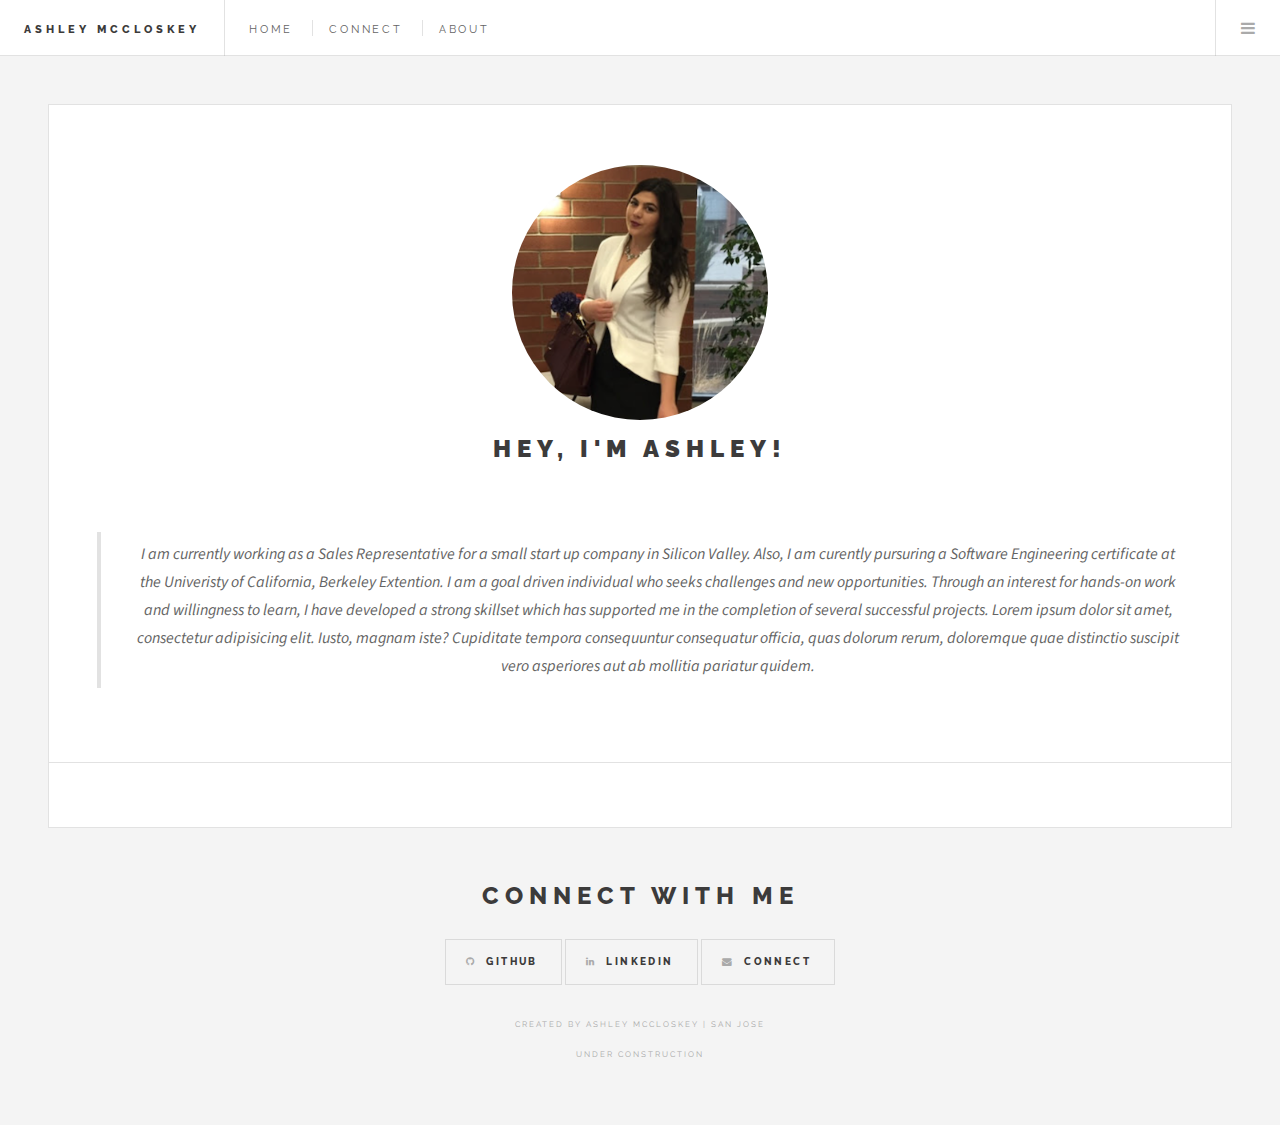
<file: about.html>
<!DOCTYPE HTML>
<!--
	Published by Ash
-->
<html>
	<head>
		<title>Ashley McCloskey |  | San Jose</title>
		<meta charset="utf-8" />
		<meta name="viewport" content="width=device-width, initial-scale=1, user-scalable=no" />
		<link rel="stylesheet" href="assets/css/main.css" />
	</head>
	<body class="is-preload">

		<!-- Wrapper -->
			<div id="wrapper">

				<!-- Header -->
					<header id="header">
						<h1><a href="index.html">Ashley McCloskey</a></h1>
						
						<nav class="links">
							<ul>
								<li><a href="index.html">Home</a></li>
								<li><a href="connect.html">Connect</a></li>
								<li><a href="about.html">About</a></li>
							</ul>
						</nav>
						<nav class="main">
								<ul>
									<li class="menu"><a class="fa-bars" href="#menu">Menu</a></li>
								</ul>
							</nav>
					</header>
					<!-- Menu -->
					<section id="menu">
						<!-- Links -->
						<section>
								<ul class="links">
									<li><h1><a href="index.html">Home</a></h1></li>
									<li><h1><a href="connect.html">Connect</a></h1></li>
									<li><h1><a href="about.html">About</a></h1></li>
								</ul>
					</section>
					</section>

				<!-- Main -->
					<div id="main">

						<!-- Post -->
						<center><article class="post">
								<header>
									<div class="title">
											<span class="image"><img src="images/ProPhoto.png" style="width:80%;height:80%;border-radius:100%;" alt="Portrait" /></span>
										<h2>Hey, I'm Ashley!</h2>
									</br>
										<p><blockquote>I am currently working as a Sales Representative for a small start up company in Silicon Valley. Also, I am curently pursuring a Software Engineering certificate at the Univeristy of California, Berkeley Extention. I am a goal driven individual who seeks challenges and new opportunities. Through an interest for hands-on work and willingness to learn, I have developed a strong skillset which has supported me in the completion of several successful projects. Lorem ipsum dolor sit amet, consectetur adipisicing elit. Iusto, magnam iste? Cupiditate tempora consequuntur consequatur officia, quas dolorum rerum, doloremque quae distinctio suscipit vero asperiores aut ab mollitia pariatur quidem. </blockquote></p>
									</div>
								</header>
							</article>
						</center>
					</div>

				<!-- Footer -->
				<section>
						<header>
							<center><h2>Connect with me</h2></center>
							</header>
							<center>
							<ul class="icons">
									<a href="https://github.com/ashleymcc" target="_blank" class="button icon fa-github"><span class="label"></span>Github</a>
									<a href="https://www.linkedin.com/in/ashley-mccloskey/" target="_blank" class="button icon fa-linkedin"><span class="label"></span>LinkedIn</a>
									<a href="mailto:mccloskey.ashley@gmail.com" class="button icon fa-envelope"><span class="label"></span>Connect</a>
								
							</ul>
						</center>
						</section>
				</section>
						<section id="footer">
							<center>
								<p class="copyright">Created by Ashley McCloskey | San Jose</p>
								<p class="copyright">Under Construction</p>
							</center>
						</section>

				</section>

		</div>

	<!-- Scripts -->
		<script src="assets/js/jquery.min.js"></script>
		<script src="assets/js/browser.min.js"></script>
		<script src="assets/js/breakpoints.min.js"></script>
		<script src="assets/js/util.js"></script>
		<script src="assets/js/main.js"></script>

</body>
</html>
</file>
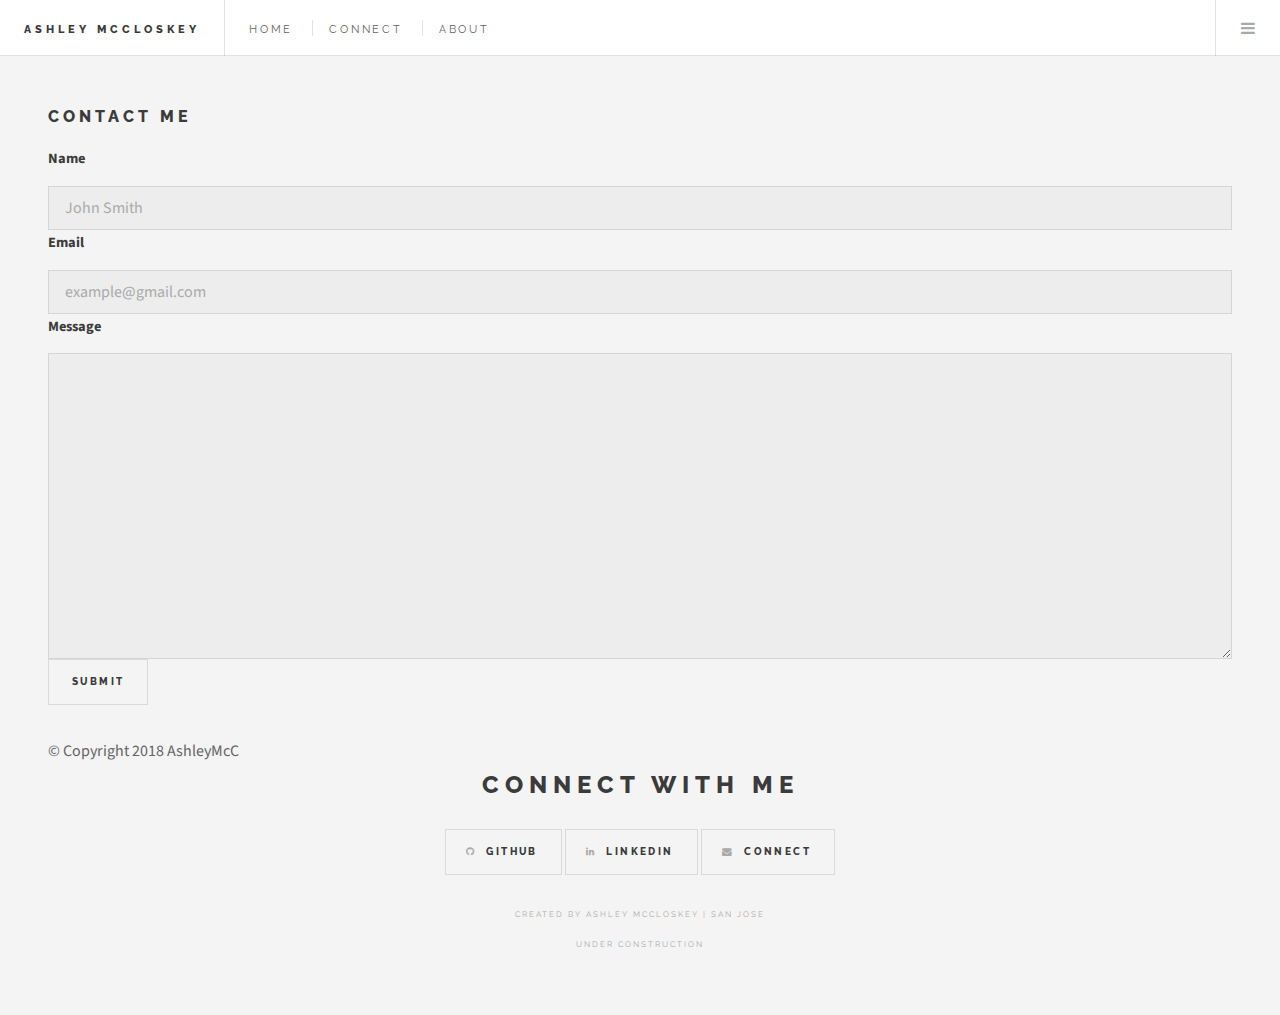
<file: connect.html>
<!DOCTYPE HTML>
<!--
	Published by Ash
-->
<html>
	<head>
		<title>Ashley McCloskey |  | San Jose</title>
		<meta charset="utf-8" />
		<meta name="viewport" content="width=device-width, initial-scale=1, user-scalable=no" />
		<link rel="stylesheet" href="assets/css/main.css" />
	</head>
	<body class="is-preload">

		<!-- Wrapper -->
			<div id="wrapper">

				<!-- Header -->
					<header id="header">
						<h1><a href="index.html">Ashley McCloskey</a></h1>
						
						<nav class="links">
							<ul>
								<li><a href="index.html">Home</a></li>
								<li><a href="connect.html">Connect</a></li>
								<li><a href="about.html">About</a></li>
							</ul>
						</nav>
						<nav class="main">
								<ul>
									<li class="menu"><a class="fa-bars" href="#menu">Menu</a></li>
								</ul>
							</nav>
					</header>
					<!-- Menu -->
					<section id="menu">
						<!-- Links -->
						<section>
								<ul class="links">
									<li><h1><a href="index.html">Home</a></h1></li>
									<li><h1><a href="connect.html">Connect</a></h1></li>
									<li><h1><a href="about.html">About</a></h1></li>
								</ul>
					</section>
					</section>


	<header>
		<div class="container">
			
	</header>
	
	<div class="content">
	
		<div class="main">
			<h1 class="page-title">Contact Me</h1>
			<form action="#" class="contact">
				<label for="name">Name</label>
				<input type="text" name="name" id="name" placeholder="John Smith">
				<label for="email">Email</label>
				<input type="text" name="email" id="email" placeholder="example@gmail.com">
				<label for="name">Message</label>
				<textarea rows="10" cols="40" name="message" id="message"></textarea>
				<input type="submit" value="Submit">
			</form>
			
        </div>
         
<!-- insert a sticky -->
	<footer>
		&copy; Copyright 2018 AshleyMcC
	</footer>

</body>
</html>
					</div>

				<!-- Footer -->
				<section>
						<header>
							<center><h2>Connect with me</h2></center>
							</header>
							<center>
							<ul class="icons">
								<a href="https://github.com/ashleymcc" target="_blank" class="button icon fa-github"><span class="label"></span>Github</a>
											<a href="https://www.linkedin.com/in/ashley-mccloskey/" target="_blank" class="button icon fa-linkedin"><span class="label"></span>LinkedIn</a>
											<a href="mailto:mccloskey.ashley@gmail.com" class="button icon fa-envelope"><span class="label"></span>Connect</a>
							</ul>
						</center>
						</section>
				</section>
						<section id="footer">
							<center>
								<p class="copyright">Created by Ashley McCloskey | San Jose</p>
								<p class="copyright">Under Construction</p>
							</center>
						</section>

				</section>

		</div>

	<!-- Scripts -->
		<script src="assets/js/jquery.min.js"></script>
		<script src="assets/js/browser.min.js"></script>
		<script src="assets/js/breakpoints.min.js"></script>
		<script src="assets/js/util.js"></script>
		<script src="assets/js/main.js"></script>

</body>
</html>
</file>
<file: assets/css/main.css>
@import url(font-awesome.min.css);
@import url("https://fonts.googleapis.com/css?family=Source+Sans+Pro:400,700|Raleway:400,800,900");

/*
	Future Imperfect by HTML5 UP
	html5up.net | @ajlkn
	Free for personal and commercial use under the CCA 3.0 license (html5up.net/license)
*/

html, body, div, span, applet, object,
iframe, h1, h2, h3, h4, h5, h6, p, blockquote,
pre, a, abbr, acronym, address, big, cite,
code, del, dfn, em, img, ins, kbd, q, s, samp,
small, strike, strong, sub, sup, tt, var, b,
u, i, center, dl, dt, dd, ol, ul, li, fieldset,
form, label, legend, table, caption, tbody,
tfoot, thead, tr, th, td, article, aside,
canvas, details, embed, figure, figcaption,
footer, header, hgroup, menu, nav, output, ruby,
section, summary, time, mark, audio, video {
	margin: 0;
	padding: 0;
	border: 0;
	font-size: 100%;
	font: inherit;
	vertical-align: baseline;}

article, aside, details, figcaption, figure,
footer, header, hgroup, menu, nav, section {
	display: block;}

body {
	line-height: 1;
}

ol, ul {
	list-style: none;
}

blockquote, q {
	quotes: none;
}

	blockquote:before, blockquote:after, q:before, q:after {
		content: '';
		content: none;
	}

table {
	border-collapse: collapse;
	border-spacing: 0;
}

body {
	-webkit-text-size-adjust: none;
}
.grid-container {
	display: grid;
	grid-template-columns: auto auto auto;
		background-color: rgb(144, 164, 180);
		padding: 5px;
	  }
	  .grid-item {
		background-color: rgba(255, 255, 255, 0.8);
		border: 1px solid rgba(0, 0, 0, 0.8);
		padding: 10px;
		font-size: 14px;
		text-align: center;
	  }

  

mark {
	background-color: transparent;
	color: inherit;
}

input::-moz-focus-inner {
	border: 0;
	padding: 0;
}

input, select, textarea {
	-moz-appearance: none;
	-webkit-appearance: none;
	-ms-appearance: none;
	appearance: none;
}

/* Basic */

	@-ms-viewport {
		width: device-width;
	}

	body {
		-ms-overflow-style: scrollbar;
	}

	@media screen and (max-width: 480px) {

		html, body {
			min-width: 320px;
		}

	}

	html {
		box-sizing: border-box;
	}

	*, *:before, *:after {
		box-sizing: inherit;
	}

	body {
		background: #f4f4f4;
	}

		body.is-preload *, body.is-preload *:before, body.is-preload *:after {
			-moz-animation: none !important;
			-webkit-animation: none !important;
			-ms-animation: none !important;
			animation: none !important;
			-moz-transition: none !important;
			-webkit-transition: none !important;
			-ms-transition: none !important;
			transition: none !important;
		}

/* Type */

	body, input, select, textarea {
		color: #646464;
		font-family: "Source Sans Pro", Helvetica, sans-serif;
		font-size: 14pt;
		font-weight: 400;
		line-height: 1.75;
	}

/* 		@media screen and (max-width: 1680px) {

			body, input, select, textarea {
				font-size: 12pt;
			}

		} */

		@media screen and (max-width: 1280px) {

			body, input, select, textarea {
				font-size: 12pt;
			}

		}

		@media screen and (max-width: 980px) {

			body, input, select, textarea {
				font-size: 12pt;
			}

		}

		@media screen and (max-width: 736px) {

			body, input, select, textarea {
				font-size: 12pt;
			}

		}

		@media screen and (max-width: 480px) {

			body, input, select, textarea {
				font-size: 12pt;
			}

		}

	a {
		-moz-transition: color 0.2s ease, border-bottom-color 0.2s ease;
		-webkit-transition: color 0.2s ease, border-bottom-color 0.2s ease;
		-ms-transition: color 0.2s ease, border-bottom-color 0.2s ease;
		transition: color 0.2s ease, border-bottom-color 0.2s ease;
		border-bottom: dotted 1px rgba(160, 160, 160, 0.65);
		color: inherit;
		text-decoration: none;
	}

		a:before {
			-moz-transition: color 0.2s ease;
			-webkit-transition: color 0.2s ease;
			-ms-transition: color 0.2s ease;
			transition: color 0.2s ease;
		}

		a:hover {
			border-bottom-color: transparent;
			color: #2ebaae !important;
		}

			a:hover:before {
				color: #2ebaae !important;
			}

	strong, b {
		color: #3c3b3b;
		font-weight: 700;
	}

	em, i {
		font-style: italic;
	}

	p {
		margin: 0 0 2em 0;
	}

	h1, h2, h3, h4, h5, h6 {
		color: #3c3b3b;
		font-family: "Raleway", Helvetica, sans-serif;
		font-weight: 800;
		letter-spacing: 0.25em;
		line-height: 1.65;
		margin: 0 0 1em 0;
		text-transform: uppercase;
	}

		h1 a, h2 a, h3 a, h4 a, h5 a, h6 a {
			color: inherit;
			border-bottom: 0;
		}

	h2 {
		font-size: 1.5em;
	}

	h3 {
		font-size: 0.9em;
	}

	h4 {
		font-size: 0.7em;
	}

	h5 {
		font-size: 0.7em;
	}

	h6 {
		font-size: 0.7em;
	}

	sub {
		font-size: 0.8em;
		position: relative;
		top: 0.5em;
	}

	sup {
		font-size: 0.8em;
		position: relative;
		top: -0.5em;
	}

	blockquote {
		border-left: solid 4px rgba(160, 160, 160, 0.3);
		font-style: italic;
		margin: 0 0 2em 0;
		padding: 0.5em 0 0.5em 2em;
	}

	code {
		background: rgba(160, 160, 160, 0.075);
		border: solid 1px rgba(160, 160, 160, 0.3);
		font-family: "Courier New", monospace;
		font-size: 0.9em;
		margin: 0 0.25em;
		padding: 0.25em 0.65em;
	}

	pre {
		-webkit-overflow-scrolling: touch;
		font-family: "Courier New", monospace;
		font-size: 0.9em;
		margin: 0 0 2em 0;
	}

		pre code {
			display: block;
			line-height: 1.75em;
			padding: 1em 1.5em;
			overflow-x: auto;
		}

	hr {
		border: 0;
		border-bottom: solid 1px rgba(160, 160, 160, 0.3);
		margin: 2em 0;
	}

		hr.major {
			margin: 3em 0;
		}

	.align-left {
		text-align: left;
	}

	.align-center {
		text-align: center;
	}

	.align-right {
		text-align: right;
	}

/* Row */

	.row {
		display: flex;
		flex-wrap: wrap;
		box-sizing: border-box;
		align-items: stretch;
	}

		.row > * {
			box-sizing: border-box;
		}

		.row.gtr-uniform > * > :last-child {
			margin-bottom: 0;
		}

		.row.aln-left {
			justify-content: flex-start;
		}

		.row.aln-center {
			justify-content: center;
		}

		.row.aln-right {
			justify-content: flex-end;
		}

		.row.aln-top {
			align-items: flex-start;
		}

		.row.aln-middle {
			align-items: center;
		}

		.row.aln-bottom {
			align-items: flex-end;
		}

		.row > .imp {
			order: -1;
		}

		.row > .col-1 {
			width: 8.3333333333%;
		}

		.row > .off-1 {
			margin-left: 8.3333333333%;
		}

		.row > .col-2 {
			width: 16.6666666667%;
		}

		.row > .off-2 {
			margin-left: 16.6666666667%;
		}

		.row > .col-3 {
			width: 25%;
		}

		.row > .off-3 {
			margin-left: 25%;
		}

		.row > .col-4 {
			width: 33.3333333333%;
		}

		.row > .off-4 {
			margin-left: 33.3333333333%;
		}

		.row > .col-5 {
			width: 41.6666666667%;
		}

		.row > .off-5 {
			margin-left: 41.6666666667%;
		}

		.row > .col-6 {
			width: 50%;
		}

		.row > .off-6 {
			margin-left: 50%;
		}

		.row > .col-7 {
			width: 58.3333333333%;
		}

		.row > .off-7 {
			margin-left: 58.3333333333%;
		}

		.row > .col-8 {
			width: 66.6666666667%;
		}

		.row > .off-8 {
			margin-left: 66.6666666667%;
		}

		.row > .col-9 {
			width: 75%;
		}

		.row > .off-9 {
			margin-left: 75%;
		}

		.row > .col-10 {
			width: 83.3333333333%;
		}

		.row > .off-10 {
			margin-left: 83.3333333333%;
		}

		.row > .col-11 {
			width: 91.6666666667%;
		}

		.row > .off-11 {
			margin-left: 91.6666666667%;
		}

		.row > .col-12 {
			width: 100%;
		}

		.row > .off-12 {
			margin-left: 100%;
		}

		.row.gtr-0 {
			margin-top: 0;
			margin-left: 0em;
		}

			.row.gtr-0 > * {
				padding: 0 0 0 0em;
			}

			.row.gtr-0.gtr-uniform {
				margin-top: 0em;
			}

				.row.gtr-0.gtr-uniform > * {
					padding-top: 0em;
				}

		.row.gtr-25 {
			margin-top: 0;
			margin-left: -0.25em;
		}

			.row.gtr-25 > * {
				padding: 0 0 0 0.25em;
			}

			.row.gtr-25.gtr-uniform {
				margin-top: -0.25em;
			}

				.row.gtr-25.gtr-uniform > * {
					padding-top: 0.25em;
				}

		.row.gtr-50 {
			margin-top: 0;
			margin-left: -0.5em;
		}

			.row.gtr-50 > * {
				padding: 0 0 0 0.5em;
			}

			.row.gtr-50.gtr-uniform {
				margin-top: -0.5em;
			}

				.row.gtr-50.gtr-uniform > * {
					padding-top: 0.5em;
				}

		.row {
			margin-top: 0;
			margin-left: -1em;
		}

			.row > * {
				padding: 0 0 0 1em;
			}

			.row.gtr-uniform {
				margin-top: -1em;
			}

				.row.gtr-uniform > * {
					padding-top: 1em;
				}

		.row.gtr-150 {
			margin-top: 0;
			margin-left: -1.5em;
		}

			.row.gtr-150 > * {
				padding: 0 0 0 1.5em;
			}

			.row.gtr-150.gtr-uniform {
				margin-top: -1.5em;
			}

				.row.gtr-150.gtr-uniform > * {
					padding-top: 1.5em;
				}

		.row.gtr-200 {
			margin-top: 0;
			margin-left: -2em;
		}

			.row.gtr-200 > * {
				padding: 0 0 0 2em;
			}

			.row.gtr-200.gtr-uniform {
				margin-top: -2em;
			}

				.row.gtr-200.gtr-uniform > * {
					padding-top: 2em;
				}

		@media screen and (max-width: 1680px) {

			.row {
				display: flex;
				flex-wrap: wrap;
				box-sizing: border-box;
				align-items: stretch;
			}

				.row > * {
					box-sizing: border-box;
				}

				.row.gtr-uniform > * > :last-child {
					margin-bottom: 0;
				}

				.row.aln-left {
					justify-content: flex-start;
				}

				.row.aln-center {
					justify-content: center;
				}

				.row.aln-right {
					justify-content: flex-end;
				}

				.row.aln-top {
					align-items: flex-start;
				}

				.row.aln-middle {
					align-items: center;
				}

				.row.aln-bottom {
					align-items: flex-end;
				}

				.row > .imp-xlarge {
					order: -1;
				}

				.row > .col-1-xlarge {
					width: 8.3333333333%;
				}

				.row > .off-1-xlarge {
					margin-left: 8.3333333333%;
				}

				.row > .col-2-xlarge {
					width: 16.6666666667%;
				}

				.row > .off-2-xlarge {
					margin-left: 16.6666666667%;
				}

				.row > .col-3-xlarge {
					width: 25%;
				}

				.row > .off-3-xlarge {
					margin-left: 25%;
				}

				.row > .col-4-xlarge {
					width: 33.3333333333%;
				}

				.row > .off-4-xlarge {
					margin-left: 33.3333333333%;
				}

				.row > .col-5-xlarge {
					width: 41.6666666667%;
				}

				.row > .off-5-xlarge {
					margin-left: 41.6666666667%;
				}

				.row > .col-6-xlarge {
					width: 50%;
				}

				.row > .off-6-xlarge {
					margin-left: 50%;
				}

				.row > .col-7-xlarge {
					width: 58.3333333333%;
				}

				.row > .off-7-xlarge {
					margin-left: 58.3333333333%;
				}

				.row > .col-8-xlarge {
					width: 66.6666666667%;
				}

				.row > .off-8-xlarge {
					margin-left: 66.6666666667%;
				}

				.row > .col-9-xlarge {
					width: 75%;
				}

				.row > .off-9-xlarge {
					margin-left: 75%;
				}

				.row > .col-10-xlarge {
					width: 83.3333333333%;
				}

				.row > .off-10-xlarge {
					margin-left: 83.3333333333%;
				}

				.row > .col-11-xlarge {
					width: 91.6666666667%;
				}

				.row > .off-11-xlarge {
					margin-left: 91.6666666667%;
				}

				.row > .col-12-xlarge {
					width: 100%;
				}

				.row > .off-12-xlarge {
					margin-left: 100%;
				}

				.row.gtr-0 {
					margin-top: 0;
					margin-left: 0em;
				}

					.row.gtr-0 > * {
						padding: 0 0 0 0em;
					}

					.row.gtr-0.gtr-uniform {
						margin-top: 0em;
					}

						.row.gtr-0.gtr-uniform > * {
							padding-top: 0em;
						}

				.row.gtr-25 {
					margin-top: 0;
					margin-left: -0.25em;
				}

					.row.gtr-25 > * {
						padding: 0 0 0 0.25em;
					}

					.row.gtr-25.gtr-uniform {
						margin-top: -0.25em;
					}

						.row.gtr-25.gtr-uniform > * {
							padding-top: 0.25em;
						}

				.row.gtr-50 {
					margin-top: 0;
					margin-left: -0.5em;
				}

					.row.gtr-50 > * {
						padding: 0 0 0 0.5em;
					}

					.row.gtr-50.gtr-uniform {
						margin-top: -0.5em;
					}

						.row.gtr-50.gtr-uniform > * {
							padding-top: 0.5em;
						}

				.row {
					margin-top: 0;
					margin-left: -1em;
				}

					.row > * {
						padding: 0 0 0 1em;
					}

					.row.gtr-uniform {
						margin-top: -1em;
					}

						.row.gtr-uniform > * {
							padding-top: 1em;
						}

				.row.gtr-150 {
					margin-top: 0;
					margin-left: -1.5em;
				}

					.row.gtr-150 > * {
						padding: 0 0 0 1.5em;
					}

					.row.gtr-150.gtr-uniform {
						margin-top: -1.5em;
					}

						.row.gtr-150.gtr-uniform > * {
							padding-top: 1.5em;
						}

				.row.gtr-200 {
					margin-top: 0;
					margin-left: -2em;
				}

					.row.gtr-200 > * {
						padding: 0 0 0 2em;
					}

					.row.gtr-200.gtr-uniform {
						margin-top: -2em;
					}

						.row.gtr-200.gtr-uniform > * {
							padding-top: 2em;
						}

		}

		@media screen and (max-width: 1280px) {

			.row {
				display: flex;
				flex-wrap: wrap;
				box-sizing: border-box;
				align-items: stretch;
			}

				.row > * {
					box-sizing: border-box;
				}

				.row.gtr-uniform > * > :last-child {
					margin-bottom: 0;
				}

				.row.aln-left {
					justify-content: flex-start;
				}

				.row.aln-center {
					justify-content: center;
				}

				.row.aln-right {
					justify-content: flex-end;
				}

				.row.aln-top {
					align-items: flex-start;
				}

				.row.aln-middle {
					align-items: center;
				}

				.row.aln-bottom {
					align-items: flex-end;
				}

				.row > .imp-large {
					order: -1;
				}

				.row > .col-1-large {
					width: 8.3333333333%;
				}

				.row > .off-1-large {
					margin-left: 8.3333333333%;
				}

				.row > .col-2-large {
					width: 16.6666666667%;
				}

				.row > .off-2-large {
					margin-left: 16.6666666667%;
				}

				.row > .col-3-large {
					width: 25%;
				}

				.row > .off-3-large {
					margin-left: 25%;
				}

				.row > .col-4-large {
					width: 33.3333333333%;
				}

				.row > .off-4-large {
					margin-left: 33.3333333333%;
				}

				.row > .col-5-large {
					width: 41.6666666667%;
				}

				.row > .off-5-large {
					margin-left: 41.6666666667%;
				}

				.row > .col-6-large {
					width: 50%;
				}

				.row > .off-6-large {
					margin-left: 50%;
				}

				.row > .col-7-large {
					width: 58.3333333333%;
				}

				.row > .off-7-large {
					margin-left: 58.3333333333%;
				}

				.row > .col-8-large {
					width: 66.6666666667%;
				}

				.row > .off-8-large {
					margin-left: 66.6666666667%;
				}

				.row > .col-9-large {
					width: 75%;
				}

				.row > .off-9-large {
					margin-left: 75%;
				}

				.row > .col-10-large {
					width: 83.3333333333%;
				}

				.row > .off-10-large {
					margin-left: 83.3333333333%;
				}

				.row > .col-11-large {
					width: 91.6666666667%;
				}

				.row > .off-11-large {
					margin-left: 91.6666666667%;
				}

				.row > .col-12-large {
					width: 100%;
				}

				.row > .off-12-large {
					margin-left: 100%;
				}

				.row.gtr-0 {
					margin-top: 0;
					margin-left: 0em;
				}

					.row.gtr-0 > * {
						padding: 0 0 0 0em;
					}

					.row.gtr-0.gtr-uniform {
						margin-top: 0em;
					}

						.row.gtr-0.gtr-uniform > * {
							padding-top: 0em;
						}

				.row.gtr-25 {
					margin-top: 0;
					margin-left: -0.25em;
				}

					.row.gtr-25 > * {
						padding: 0 0 0 0.25em;
					}

					.row.gtr-25.gtr-uniform {
						margin-top: -0.25em;
					}

						.row.gtr-25.gtr-uniform > * {
							padding-top: 0.25em;
						}

				.row.gtr-50 {
					margin-top: 0;
					margin-left: -0.5em;
				}

					.row.gtr-50 > * {
						padding: 0 0 0 0.5em;
					}

					.row.gtr-50.gtr-uniform {
						margin-top: -0.5em;
					}

						.row.gtr-50.gtr-uniform > * {
							padding-top: 0.5em;
						}

				.row {
					margin-top: 0;
					margin-left: -1em;
				}

					.row > * {
						padding: 0 0 0 1em;
					}

					.row.gtr-uniform {
						margin-top: -1em;
					}

						.row.gtr-uniform > * {
							padding-top: 1em;
						}

				.row.gtr-150 {
					margin-top: 0;
					margin-left: -1.5em;
				}

					.row.gtr-150 > * {
						padding: 0 0 0 1.5em;
					}

					.row.gtr-150.gtr-uniform {
						margin-top: -1.5em;
					}

						.row.gtr-150.gtr-uniform > * {
							padding-top: 1.5em;
						}

				.row.gtr-200 {
					margin-top: 0;
					margin-left: -2em;
				}

					.row.gtr-200 > * {
						padding: 0 0 0 2em;
					}

					.row.gtr-200.gtr-uniform {
						margin-top: -2em;
					}

						.row.gtr-200.gtr-uniform > * {
							padding-top: 2em;
						}

		}

		@media screen and (max-width: 980px) {

			.row {
				display: flex;
				flex-wrap: wrap;
				box-sizing: border-box;
				align-items: stretch;
			}

				.row > * {
					box-sizing: border-box;
				}

				.row.gtr-uniform > * > :last-child {
					margin-bottom: 0;
				}

				.row.aln-left {
					justify-content: flex-start;
				}

				.row.aln-center {
					justify-content: center;
				}

				.row.aln-right {
					justify-content: flex-end;
				}

				.row.aln-top {
					align-items: flex-start;
				}

				.row.aln-middle {
					align-items: center;
				}

				.row.aln-bottom {
					align-items: flex-end;
				}

				.row > .imp-medium {
					order: -1;
				}

				.row > .col-1-medium {
					width: 8.3333333333%;
				}

				.row > .off-1-medium {
					margin-left: 8.3333333333%;
				}

				.row > .col-2-medium {
					width: 16.6666666667%;
				}

				.row > .off-2-medium {
					margin-left: 16.6666666667%;
				}

				.row > .col-3-medium {
					width: 25%;
				}

				.row > .off-3-medium {
					margin-left: 25%;
				}

				.row > .col-4-medium {
					width: 33.3333333333%;
				}

				.row > .off-4-medium {
					margin-left: 33.3333333333%;
				}

				.row > .col-5-medium {
					width: 41.6666666667%;
				}

				.row > .off-5-medium {
					margin-left: 41.6666666667%;
				}

				.row > .col-6-medium {
					width: 50%;
				}

				.row > .off-6-medium {
					margin-left: 50%;
				}

				.row > .col-7-medium {
					width: 58.3333333333%;
				}

				.row > .off-7-medium {
					margin-left: 58.3333333333%;
				}

				.row > .col-8-medium {
					width: 66.6666666667%;
				}

				.row > .off-8-medium {
					margin-left: 66.6666666667%;
				}

				.row > .col-9-medium {
					width: 75%;
				}

				.row > .off-9-medium {
					margin-left: 75%;
				}

				.row > .col-10-medium {
					width: 83.3333333333%;
				}

				.row > .off-10-medium {
					margin-left: 83.3333333333%;
				}

				.row > .col-11-medium {
					width: 91.6666666667%;
				}

				.row > .off-11-medium {
					margin-left: 91.6666666667%;
				}

				.row > .col-12-medium {
					width: 100%;
				}

				.row > .off-12-medium {
					margin-left: 100%;
				}

				.row.gtr-0 {
					margin-top: 0;
					margin-left: 0em;
				}

					.row.gtr-0 > * {
						padding: 0 0 0 0em;
					}

					.row.gtr-0.gtr-uniform {
						margin-top: 0em;
					}

						.row.gtr-0.gtr-uniform > * {
							padding-top: 0em;
						}

				.row.gtr-25 {
					margin-top: 0;
					margin-left: -0.25em;
				}

					.row.gtr-25 > * {
						padding: 0 0 0 0.25em;
					}

					.row.gtr-25.gtr-uniform {
						margin-top: -0.25em;
					}

						.row.gtr-25.gtr-uniform > * {
							padding-top: 0.25em;
						}

				.row.gtr-50 {
					margin-top: 0;
					margin-left: -0.5em;
				}

					.row.gtr-50 > * {
						padding: 0 0 0 0.5em;
					}

					.row.gtr-50.gtr-uniform {
						margin-top: -0.5em;
					}

						.row.gtr-50.gtr-uniform > * {
							padding-top: 0.5em;
						}

				.row {
					margin-top: 0;
					margin-left: -1em;
				}

					.row > * {
						padding: 0 0 0 1em;
					}

					.row.gtr-uniform {
						margin-top: -1em;
					}

						.row.gtr-uniform > * {
							padding-top: 1em;
						}

				.row.gtr-150 {
					margin-top: 0;
					margin-left: -1.5em;
				}

					.row.gtr-150 > * {
						padding: 0 0 0 1.5em;
					}

					.row.gtr-150.gtr-uniform {
						margin-top: -1.5em;
					}

						.row.gtr-150.gtr-uniform > * {
							padding-top: 1.5em;
						}

				.row.gtr-200 {
					margin-top: 0;
					margin-left: -2em;
				}

					.row.gtr-200 > * {
						padding: 0 0 0 2em;
					}

					.row.gtr-200.gtr-uniform {
						margin-top: -2em;
					}

						.row.gtr-200.gtr-uniform > * {
							padding-top: 2em;
						}

		}

		@media screen and (max-width: 736px) {

			.row {
				display: flex;
				flex-wrap: wrap;
				box-sizing: border-box;
				align-items: stretch;
			}

				.row > * {
					box-sizing: border-box;
				}

				.row.gtr-uniform > * > :last-child {
					margin-bottom: 0;
				}

				.row.aln-left {
					justify-content: flex-start;
				}

				.row.aln-center {
					justify-content: center;
				}

				.row.aln-right {
					justify-content: flex-end;
				}

				.row.aln-top {
					align-items: flex-start;
				}

				.row.aln-middle {
					align-items: center;
				}

				.row.aln-bottom {
					align-items: flex-end;
				}

				.row > .imp-small {
					order: -1;
				}

				.row > .col-1-small {
					width: 8.3333333333%;
				}

				.row > .off-1-small {
					margin-left: 8.3333333333%;
				}

				.row > .col-2-small {
					width: 16.6666666667%;
				}

				.row > .off-2-small {
					margin-left: 16.6666666667%;
				}

				.row > .col-3-small {
					width: 25%;
				}

				.row > .off-3-small {
					margin-left: 25%;
				}

				.row > .col-4-small {
					width: 33.3333333333%;
				}

				.row > .off-4-small {
					margin-left: 33.3333333333%;
				}

				.row > .col-5-small {
					width: 41.6666666667%;
				}

				.row > .off-5-small {
					margin-left: 41.6666666667%;
				}

				.row > .col-6-small {
					width: 50%;
				}

				.row > .off-6-small {
					margin-left: 50%;
				}

				.row > .col-7-small {
					width: 58.3333333333%;
				}

				.row > .off-7-small {
					margin-left: 58.3333333333%;
				}

				.row > .col-8-small {
					width: 66.6666666667%;
				}

				.row > .off-8-small {
					margin-left: 66.6666666667%;
				}

				.row > .col-9-small {
					width: 75%;
				}

				.row > .off-9-small {
					margin-left: 75%;
				}

				.row > .col-10-small {
					width: 83.3333333333%;
				}

				.row > .off-10-small {
					margin-left: 83.3333333333%;
				}

				.row > .col-11-small {
					width: 91.6666666667%;
				}

				.row > .off-11-small {
					margin-left: 91.6666666667%;
				}

				.row > .col-12-small {
					width: 100%;
				}

				.row > .off-12-small {
					margin-left: 100%;
				}

				.row.gtr-0 {
					margin-top: 0;
					margin-left: 0em;
				}

					.row.gtr-0 > * {
						padding: 0 0 0 0em;
					}

					.row.gtr-0.gtr-uniform {
						margin-top: 0em;
					}

						.row.gtr-0.gtr-uniform > * {
							padding-top: 0em;
						}

				.row.gtr-25 {
					margin-top: 0;
					margin-left: -0.25em;
				}

					.row.gtr-25 > * {
						padding: 0 0 0 0.25em;
					}

					.row.gtr-25.gtr-uniform {
						margin-top: -0.25em;
					}

						.row.gtr-25.gtr-uniform > * {
							padding-top: 0.25em;
						}

				.row.gtr-50 {
					margin-top: 0;
					margin-left: -0.5em;
				}

					.row.gtr-50 > * {
						padding: 0 0 0 0.5em;
					}

					.row.gtr-50.gtr-uniform {
						margin-top: -0.5em;
					}

						.row.gtr-50.gtr-uniform > * {
							padding-top: 0.5em;
						}

				.row {
					margin-top: 0;
					margin-left: -1em;
				}

					.row > * {
						padding: 0 0 0 1em;
					}

					.row.gtr-uniform {
						margin-top: -1em;
					}

						.row.gtr-uniform > * {
							padding-top: 1em;
						}

				.row.gtr-150 {
					margin-top: 0;
					margin-left: -1.5em;
				}

					.row.gtr-150 > * {
						padding: 0 0 0 1.5em;
					}

					.row.gtr-150.gtr-uniform {
						margin-top: -1.5em;
					}

						.row.gtr-150.gtr-uniform > * {
							padding-top: 1.5em;
						}

				.row.gtr-200 {
					margin-top: 0;
					margin-left: -2em;
				}

					.row.gtr-200 > * {
						padding: 0 0 0 2em;
					}

					.row.gtr-200.gtr-uniform {
						margin-top: -2em;
					}

						.row.gtr-200.gtr-uniform > * {
							padding-top: 2em;
						}

		}

		@media screen and (max-width: 480px) {

			.row {
				display: flex;
				flex-wrap: wrap;
				box-sizing: border-box;
				align-items: stretch;
			}

				.row > * {
					box-sizing: border-box;
				}

				.row.gtr-uniform > * > :last-child {
					margin-bottom: 0;
				}

				.row.aln-left {
					justify-content: flex-start;
				}

				.row.aln-center {
					justify-content: center;
				}

				.row.aln-right {
					justify-content: flex-end;
				}

				.row.aln-top {
					align-items: flex-start;
				}

				.row.aln-middle {
					align-items: center;
				}

				.row.aln-bottom {
					align-items: flex-end;
				}

				.row > .imp-xsmall {
					order: -1;
				}

				.row > .col-1-xsmall {
					width: 8.3333333333%;
				}

				.row > .off-1-xsmall {
					margin-left: 8.3333333333%;
				}

				.row > .col-2-xsmall {
					width: 16.6666666667%;
				}

				.row > .off-2-xsmall {
					margin-left: 16.6666666667%;
				}

				.row > .col-3-xsmall {
					width: 25%;
				}

				.row > .off-3-xsmall {
					margin-left: 25%;
				}

				.row > .col-4-xsmall {
					width: 33.3333333333%;
				}

				.row > .off-4-xsmall {
					margin-left: 33.3333333333%;
				}

				.row > .col-5-xsmall {
					width: 41.6666666667%;
				}

				.row > .off-5-xsmall {
					margin-left: 41.6666666667%;
				}

				.row > .col-6-xsmall {
					width: 50%;
				}

				.row > .off-6-xsmall {
					margin-left: 50%;
				}

				.row > .col-7-xsmall {
					width: 58.3333333333%;
				}

				.row > .off-7-xsmall {
					margin-left: 58.3333333333%;
				}

				.row > .col-8-xsmall {
					width: 66.6666666667%;
				}

				.row > .off-8-xsmall {
					margin-left: 66.6666666667%;
				}

				.row > .col-9-xsmall {
					width: 75%;
				}

				.row > .off-9-xsmall {
					margin-left: 75%;
				}

				.row > .col-10-xsmall {
					width: 83.3333333333%;
				}

				.row > .off-10-xsmall {
					margin-left: 83.3333333333%;
				}

				.row > .col-11-xsmall {
					width: 91.6666666667%;
				}

				.row > .off-11-xsmall {
					margin-left: 91.6666666667%;
				}

				.row > .col-12-xsmall {
					width: 100%;
				}

				.row > .off-12-xsmall {
					margin-left: 100%;
				}

				.row.gtr-0 {
					margin-top: 0;
					margin-left: 0em;
				}

					.row.gtr-0 > * {
						padding: 0 0 0 0em;
					}

					.row.gtr-0.gtr-uniform {
						margin-top: 0em;
					}

						.row.gtr-0.gtr-uniform > * {
							padding-top: 0em;
						}

				.row.gtr-25 {
					margin-top: 0;
					margin-left: -0.25em;
				}

					.row.gtr-25 > * {
						padding: 0 0 0 0.25em;
					}

					.row.gtr-25.gtr-uniform {
						margin-top: -0.25em;
					}

						.row.gtr-25.gtr-uniform > * {
							padding-top: 0.25em;
						}

				.row.gtr-50 {
					margin-top: 0;
					margin-left: -0.5em;
				}

					.row.gtr-50 > * {
						padding: 0 0 0 0.5em;
					}

					.row.gtr-50.gtr-uniform {
						margin-top: -0.5em;
					}

						.row.gtr-50.gtr-uniform > * {
							padding-top: 0.5em;
						}

				.row {
					margin-top: 0;
					margin-left: -1em;
				}

					.row > * {
						padding: 0 0 0 1em;
					}

					.row.gtr-uniform {
						margin-top: -1em;
					}

						.row.gtr-uniform > * {
							padding-top: 1em;
						}

				.row.gtr-150 {
					margin-top: 0;
					margin-left: -1.5em;
				}

					.row.gtr-150 > * {
						padding: 0 0 0 1.5em;
					}

					.row.gtr-150.gtr-uniform {
						margin-top: -1.5em;
					}

						.row.gtr-150.gtr-uniform > * {
							padding-top: 1.5em;
						}

				.row.gtr-200 {
					margin-top: 0;
					margin-left: -2em;
				}

					.row.gtr-200 > * {
						padding: 0 0 0 2em;
					}

					.row.gtr-200.gtr-uniform {
						margin-top: -2em;
					}

						.row.gtr-200.gtr-uniform > * {
							padding-top: 2em;
						}

		}

/* Author */

	.author {
		display: -moz-flex;
		display: -webkit-flex;
		display: -ms-flex;
		display: flex;
		-moz-flex-direction: row;
		-webkit-flex-direction: row;
		-ms-flex-direction: row;
		flex-direction: row;
		-moz-align-items: center;
		-webkit-align-items: center;
		-ms-align-items: center;
		align-items: center;
		-moz-justify-content: -moz-flex-end;
		-webkit-justify-content: -webkit-flex-end;
		-ms-justify-content: -ms-flex-end;
		justify-content: flex-end;
		border-bottom: 0;
		font-family: "Raleway", Helvetica, sans-serif;
		font-size: 0.6em;
		font-weight: 400;
		letter-spacing: 0.25em;
		text-transform: uppercase;
		white-space: nowrap;
	}

		.author .name {
			-moz-transition: border-bottom-color 0.2s ease;
			-webkit-transition: border-bottom-color 0.2s ease;
			-ms-transition: border-bottom-color 0.2s ease;
			transition: border-bottom-color 0.2s ease;
			border-bottom: dotted 1px rgba(160, 160, 160, 0.65);
			display: block;
			margin: 0 1.5em 0 0;
		}

		.author img {
			border-radius: 100%;
			display: block;
			width: 4em;
		}

		.author:hover .name {
			border-bottom-color: transparent;
		}

/* Blurb */

	.blurb h2 {
		font-size: 0.8em;
		margin: 0 0 1.5em 0;
	}

	.blurb h3 {
		font-size: 0.7em;
	}

	.blurb p {
		font-size: 0.9em;
	}

/* Box */

	.box {
		border: solid 1px rgba(160, 160, 160, 0.3);
		margin-bottom: 2em;
		padding: 1.5em;
	}

		.box > :last-child,
		.box > :last-child > :last-child,
		.box > :last-child > :last-child > :last-child {
			margin-bottom: 0;
		}

		.box.alt {
			border: 0;
			border-radius: 0;
			padding: 0;
		}

/* Button */

	input[type="submit"],
	input[type="reset"],
	input[type="button"],
	button,
	.button {
		-moz-appearance: none;
		-webkit-appearance: none;
		-ms-appearance: none;
		appearance: none;
		-moz-transition: background-color 0.2s ease, box-shadow 0.2s ease, color 0.2s ease;
		-webkit-transition: background-color 0.2s ease, box-shadow 0.2s ease, color 0.2s ease;
		-ms-transition: background-color 0.2s ease, box-shadow 0.2s ease, color 0.2s ease;
		transition: background-color 0.2s ease, box-shadow 0.2s ease, color 0.2s ease;
		background-color: transparent;
		border: 0;
		box-shadow: inset 0 0 0 1px rgba(160, 160, 160, 0.3);
		color: #3c3b3b !important;
		cursor: pointer;
		display: inline-block;
		font-family: "Raleway", Helvetica, sans-serif;
		font-size: 0.6em;
		font-weight: 800;
		height: 4.8125em;
		letter-spacing: 0.25em;
		line-height: 4.8125em;
		padding: 0 2.5em;
		text-align: center;
		text-decoration: none;
		text-transform: uppercase;
		white-space: nowrap;
	}

		input[type="submit"]:hover,
		input[type="reset"]:hover,
		input[type="button"]:hover,
		button:hover,
		.button:hover {
			box-shadow: inset 0 0 0 1px #2ebaae;
			color: #2ebaae !important;
		}

			input[type="submit"]:hover:active,
			input[type="reset"]:hover:active,
			input[type="button"]:hover:active,
			button:hover:active,
			.button:hover:active {
				background-color: rgba(46, 186, 174, 0.05);
			}

		input[type="submit"]:before, input[type="submit"]:after,
		input[type="reset"]:before,
		input[type="reset"]:after,
		input[type="button"]:before,
		input[type="button"]:after,
		button:before,
		button:after,
		.button:before,
		.button:after {
			color: #aaaaaa;
			position: relative;
		}

		input[type="submit"]:before,
		input[type="reset"]:before,
		input[type="button"]:before,
		button:before,
		.button:before {
			left: -1em;
			padding: 0 0 0 0.75em;
		}

		input[type="submit"]:after,
		input[type="reset"]:after,
		input[type="button"]:after,
		button:after,
		.button:after {
			left: 1em;
			padding: 0 0.75em 0 0;
		}

		input[type="submit"].fit,
		input[type="reset"].fit,
		input[type="button"].fit,
		button.fit,
		.button.fit {
			width: 100%;
		}

		input[type="submit"].large,
		input[type="reset"].large,
		input[type="button"].large,
		button.large,
		.button.large {
			font-size: 0.7em;
			padding: 0 3em;
		}

		input[type="submit"].small,
		input[type="reset"].small,
		input[type="button"].small,
		button.small,
		.button.small {
			font-size: 0.5em;
		}

		input[type="submit"].disabled, input[type="submit"]:disabled,
		input[type="reset"].disabled,
		input[type="reset"]:disabled,
		input[type="button"].disabled,
		input[type="button"]:disabled,
		button.disabled,
		button:disabled,
		.button.disabled,
		.button:disabled {
			pointer-events: none;
			color: rgba(160, 160, 160, 0.3) !important;
		}

			input[type="submit"].disabled:before, input[type="submit"]:disabled:before,
			input[type="reset"].disabled:before,
			input[type="reset"]:disabled:before,
			input[type="button"].disabled:before,
			input[type="button"]:disabled:before,
			button.disabled:before,
			button:disabled:before,
			.button.disabled:before,
			.button:disabled:before {
				color: rgba(160, 160, 160, 0.3) !important;
			}

/* Form */

	form {
		margin: 0 0 2em 0;
	}

		form.search {
			text-decoration: none;
			position: relative;
		}

			form.search:before {
				-moz-osx-font-smoothing: grayscale;
				-webkit-font-smoothing: antialiased;
				font-family: FontAwesome;
				font-style: normal;
				font-weight: normal;
				text-transform: none !important;
			}

			form.search:before {
				color: #aaaaaa;
				content: '\f002';
				display: block;
				height: 2.75em;
				left: 0;
				line-height: 2.75em;
				position: absolute;
				text-align: center;
				top: 0;
				width: 2.5em;
			}

			form.search > input:first-child {
				padding-left: 2.5em;
			}

	label {
		color: #3c3b3b;
		display: block;
		font-size: 0.9em;
		font-weight: 700;
		margin: 0 0 1em 0;
	}

	input[type="text"],
	input[type="password"],
	input[type="email"],
	input[type="tel"],
	select,
	textarea {
		-moz-appearance: none;
		-webkit-appearance: none;
		-ms-appearance: none;
		appearance: none;
		background: rgba(160, 160, 160, 0.075);
		border: none;
		border: solid 1px rgba(160, 160, 160, 0.3);
		border-radius: 0;
		color: inherit;
		display: block;
		outline: 0;
		padding: 0 1em;
		text-decoration: none;
		width: 100%;
	}

		input[type="text"]:invalid,
		input[type="password"]:invalid,
		input[type="email"]:invalid,
		input[type="tel"]:invalid,
		select:invalid,
		textarea:invalid {
			box-shadow: none;
		}

		input[type="text"]:focus,
		input[type="password"]:focus,
		input[type="email"]:focus,
		input[type="tel"]:focus,
		select:focus,
		textarea:focus {
			border-color: #2ebaae;
			box-shadow: inset 0 0 0 1px #2ebaae;
		}

	.select-wrapper {
		text-decoration: none;
		display: block;
		position: relative;
	}

		.select-wrapper:before {
			-moz-osx-font-smoothing: grayscale;
			-webkit-font-smoothing: antialiased;
			font-family: FontAwesome;
			font-style: normal;
			font-weight: normal;
			text-transform: none !important;
		}

		.select-wrapper:before {
			color: rgba(160, 160, 160, 0.3);
			content: '\f078';
			display: block;
			height: 2.75em;
			line-height: 2.75em;
			pointer-events: none;
			position: absolute;
			right: 0;
			text-align: center;
			top: 0;
			width: 2.75em;
		}

		.select-wrapper select::-ms-expand {
			display: none;
		}

	select {
		background-image: url("data:image/svg+xml;charset=utf8,%3Csvg xmlns='http://www.w3.org/2000/svg' width='40' height='40' preserveAspectRatio='none' viewBox='0 0 40 40'%3E%3Cpath d='M9.4,12.3l10.4,10.4l10.4-10.4c0.2-0.2,0.5-0.4,0.9-0.4c0.3,0,0.6,0.1,0.9,0.4l3.3,3.3c0.2,0.2,0.4,0.5,0.4,0.9 c0,0.4-0.1,0.6-0.4,0.9L20.7,31.9c-0.2,0.2-0.5,0.4-0.9,0.4c-0.3,0-0.6-0.1-0.9-0.4L4.3,17.3c-0.2-0.2-0.4-0.5-0.4-0.9 c0-0.4,0.1-0.6,0.4-0.9l3.3-3.3c0.2-0.2,0.5-0.4,0.9-0.4S9.1,12.1,9.4,12.3z' fill='rgba(160, 160, 160, 0.3)' /%3E%3C/svg%3E");
		background-size: 1.25rem;
		background-repeat: no-repeat;
		background-position: calc(100% - 1rem) center;
		height: 2.75em;
		padding-right: 2.75em;
		text-overflow: ellipsis;
	}

		select option {
			color: #3c3b3b;
			background: #ffffff;
		}

		select:focus::-ms-value {
			background-color: transparent;
		}

		select::-ms-expand {
			display: none;
		}

	input[type="text"],
	input[type="password"],
	input[type="email"],
	select {
		height: 2.75em;
	}

	textarea {
		padding: 0.75em 1em;
	}

	input[type="checkbox"],
	input[type="radio"] {
		-moz-appearance: none;
		-webkit-appearance: none;
		-ms-appearance: none;
		appearance: none;
		display: block;
		float: left;
		margin-right: -2em;
		opacity: 0;
		width: 1em;
		z-index: -1;
	}

		input[type="checkbox"] + label,
		input[type="radio"] + label {
			text-decoration: none;
			color: #646464;
			cursor: pointer;
			display: inline-block;
			font-size: 1em;
			font-weight: 400;
			padding-left: 2.4em;
			padding-right: 0.75em;
			position: relative;
		}

			input[type="checkbox"] + label:before,
			input[type="radio"] + label:before {
				-moz-osx-font-smoothing: grayscale;
				-webkit-font-smoothing: antialiased;
				font-family: FontAwesome;
				font-style: normal;
				font-weight: normal;
				text-transform: none !important;
			}

			input[type="checkbox"] + label:before,
			input[type="radio"] + label:before {
				background: rgba(160, 160, 160, 0.075);
				border: solid 1px rgba(160, 160, 160, 0.3);
				content: '';
				display: inline-block;
				height: 1.65em;
				left: 0;
				line-height: 1.58125em;
				position: absolute;
				text-align: center;
				top: 0;
				width: 1.65em;
			}

		input[type="checkbox"]:checked + label:before,
		input[type="radio"]:checked + label:before {
			background: #3c3b3b;
			border-color: #3c3b3b;
			color: #ffffff;
			content: '\f00c';
		}

		input[type="checkbox"]:focus + label:before,
		input[type="radio"]:focus + label:before {
			border-color: #2ebaae;
			box-shadow: 0 0 0 1px #2ebaae;
		}

	input[type="radio"] + label:before {
		border-radius: 100%;
	}

	::-webkit-input-placeholder {
		color: #aaaaaa !important;
		opacity: 1.0;
	}

	:-moz-placeholder {
		color: #aaaaaa !important;
		opacity: 1.0;
	}

	::-moz-placeholder {
		color: #aaaaaa !important;
		opacity: 1.0;
	}

	:-ms-input-placeholder {
		color: #aaaaaa !important;
		opacity: 1.0;
	}

/* Icon */

	.icon {
		text-decoration: none;
		border-bottom: none;
		position: relative;
	}

		.icon:before {
			-moz-osx-font-smoothing: grayscale;
			-webkit-font-smoothing: antialiased;
			font-family: FontAwesome;
			font-style: normal;
			font-weight: normal;
			text-transform: none !important;
		}

		.icon > .label {
			display: none;
		}

		.icon.suffix:before {
			float: right;
		}

/* Image */

	.image {
		border: 0;
		display: inline-block;
		position: relative;
	}

		.image img {
			display: block;
		}

		.image.left, .image.right {
			max-width: 40%;
		}

			.image.left img, .image.right img {
				width: 100%;
			}

		.image.left {
			float: left;
			padding: 0 1.5em 1em 0;
			top: 0.25em;
		}

		.image.right {
			float: right;
			padding: 0 0 1em 1.5em;
			top: 0.25em;
		}

		.image.fit {
			display: block;
			margin: 0 0 2em 0;
			width: 100%;
		}

			.image.fit img {
				width: 100%;
			}

		.image.featured {
			display: block;
			margin: 0 0 3em 0;
			width: 100%;
		}

			.image.featured img {
				width: 100%;
			}

			@media screen and (max-width: 736px) {

				.image.featured {
					margin: 0 0 1.5em 0;
				}

			}

		.image.main {
			display: block;
			margin: 0 0 3em 0;
			width: 100%;
		}

			.image.main img {
				width: 100%;
			}

/* List */

	ol {
		list-style: decimal;
		margin: 0 0 2em 0;
		padding-left: 1.25em;
	}

		ol li {
			padding-left: 0.25em;
		}

	ul {
		list-style: disc;
		margin: 0 0 2em 0;
		padding-left: 1em;
		display: inline-block;
	}

		ul li {
			padding-left: 0.5em;
		}

		ul.alt {
			list-style: none;
			padding-left: 0;
		}

			ul.alt li {
				border-top: solid 1px rgba(160, 160, 160, 0.3);
				padding: 0.5em 0;
			}

				ul.alt li:first-child {
					border-top: 0;
					padding-top: 0;
				}

	dl {
		margin: 0 0 2em 0;
	}

		dl dt {
			display: inline-block;
			font-weight: 700;
			margin: 0 0 1em 0;
		}

		dl dd {
			margin-left: 2em;
		}

/* Actions */

	ul.actions {
		display: -moz-flex;
		display: -webkit-flex;
		display: -ms-flex;
		display: flex;
		cursor: default;
		list-style: none;
		margin-left: -1em;
		padding-left: 0;
	}

		ul.actions li {
			padding: 0 0 0 1em;
			vertical-align: middle;
		}

		ul.actions.special {
			-moz-justify-content: center;
			-webkit-justify-content: center;
			-ms-justify-content: center;
			justify-content: center;
			width: 100%;
			margin-left: 0;
		}

			ul.actions.special li:first-child {
				padding-left: 0;
			}

		ul.actions.stacked {
			-moz-flex-direction: column;
			-webkit-flex-direction: column;
			-ms-flex-direction: column;
			flex-direction: column;
			margin-left: 0;
		}

			ul.actions.stacked li {
				padding: 1.3em 0 0 0;
			}

				ul.actions.stacked li:first-child {
					padding-top: 0;
				}

		ul.actions.fit {
			width: calc(100% + 1em);
		}

			ul.actions.fit li {
				-moz-flex-grow: 1;
				-webkit-flex-grow: 1;
				-ms-flex-grow: 1;
				flex-grow: 1;
				-moz-flex-shrink: 1;
				-webkit-flex-shrink: 1;
				-ms-flex-shrink: 1;
				flex-shrink: 1;
				width: 100%;
			}

				ul.actions.fit li > * {
					width: 100%;
				}

			ul.actions.fit.stacked {
				width: 100%;
			}

		@media screen and (max-width: 480px) {

			ul.actions:not(.fixed) {
				-moz-flex-direction: column;
				-webkit-flex-direction: column;
				-ms-flex-direction: column;
				flex-direction: column;
				margin-left: 0;
				width: 100% !important;
			}

				ul.actions:not(.fixed) li {
					-moz-flex-grow: 1;
					-webkit-flex-grow: 1;
					-ms-flex-grow: 1;
					flex-grow: 1;
					-moz-flex-shrink: 1;
					-webkit-flex-shrink: 1;
					-ms-flex-shrink: 1;
					flex-shrink: 1;
					padding: 1em 0 0 0;
					text-align: center;
					width: 100%;
				}

					ul.actions:not(.fixed) li > * {
						width: 100%;
					}

					ul.actions:not(.fixed) li:first-child {
						padding-top: 0;
					}

					ul.actions:not(.fixed) li input[type="submit"],
					ul.actions:not(.fixed) li input[type="reset"],
					ul.actions:not(.fixed) li input[type="button"],
					ul.actions:not(.fixed) li button,
					ul.actions:not(.fixed) li .button {
						width: 100%;
					}

						ul.actions:not(.fixed) li input[type="submit"].icon:before,
						ul.actions:not(.fixed) li input[type="reset"].icon:before,
						ul.actions:not(.fixed) li input[type="button"].icon:before,
						ul.actions:not(.fixed) li button.icon:before,
						ul.actions:not(.fixed) li .button.icon:before {
							margin-left: -0.5em;
						}

		}

/* Icons */

	ul.icons {
		cursor: default;
		list-style: none;
		padding-left: 0;
	}

		ul.icons li {
			display: inline-block;
			padding: 0 1em 0 0;
		}

			ul.icons li:last-child {
				padding-right: 0;
			}

			ul.icons li > * {
				text-decoration: none;
				border: 0;
			}

				ul.icons li > *:before {
					-moz-osx-font-smoothing: grayscale;
					-webkit-font-smoothing: antialiased;
					font-family: FontAwesome;
					font-style: normal;
					font-weight: normal;
					text-transform: none !important;
				}

				ul.icons li > * .label {
					display: none;
				}

/* Posts */

	ul.posts {
		list-style: none;
		padding: 0;
	}

		ul.posts li {
			border-top: dotted 1px rgba(160, 160, 160, 0.3);
			margin: 1.5em 0 0 0;
			padding: 1.5em 0 0 0;
		}

			ul.posts li:first-child {
				border-top: 0;
				margin-top: 0;
				padding-top: 0;
			}

		ul.posts article {
			display: -moz-flex;
			display: -webkit-flex;
			display: -ms-flex;
			display: flex;
			-moz-align-items: -moz-flex-start;
			-webkit-align-items: -webkit-flex-start;
			-ms-align-items: -ms-flex-start;
			align-items: flex-start;
			-moz-flex-direction: row-reverse;
			-webkit-flex-direction: row-reverse;
			-ms-flex-direction: row-reverse;
			flex-direction: row-reverse;
		}

			ul.posts article .image {
				display: block;
				margin-right: 1.5em;
				min-width: 4em;
				width: 24em;
			}

				ul.posts article .image img {
					width: 100%;
				}

			ul.posts article header {
				-moz-flex-grow: 1;
				-webkit-flex-grow: 1;
				-ms-flex-grow: 1;
				flex-grow: 1;
				-ms-flex: 1;
			}

				ul.posts article header h3 {
					font-size: 0.7em;
					margin-top: 0.125em;
				}

				ul.posts article header .published {
					display: block;
					font-family: "Raleway", Helvetica, sans-serif;
					font-size: 0.6em;
					font-weight: 400;
					letter-spacing: 0.25em;
					margin: -0.625em 0 1.7em 0;
					text-transform: uppercase;
				}

				ul.posts article header > :last-child {
					margin-bottom: 0;
				}

/* Mini Post */

	.mini-post {
		display: -moz-flex;
		display: -webkit-flex;
		display: -ms-flex;
		display: flex;
		-moz-flex-direction: column-reverse;
		-webkit-flex-direction: column-reverse;
		-ms-flex-direction: column-reverse;
		flex-direction: column-reverse;
		background: #ffffff;
		border: solid 1px rgba(160, 160, 160, 0.3);
		margin: 0 0 2em 0;
	}

		.mini-post .image {
			overflow: hidden;
			width: 100%;
		}

			.mini-post .image img {
				-moz-transition: -moz-transform 0.2s ease-out;
				-webkit-transition: -webkit-transform 0.2s ease-out;
				-ms-transition: -ms-transform 0.2s ease-out;
				transition: transform 0.2s ease-out;
				width: 100%;
			}

			.mini-post .image:hover img {
				-moz-transform: scale(1.05);
				-webkit-transform: scale(1.05);
				-ms-transform: scale(1.05);
				transform: scale(1.05);
			}

		.mini-post header {
			padding: 1.25em 4.25em 0.1em 1.25em ;
			min-height: 4em;
			position: relative;
			-moz-flex-grow: 1;
			-webkit-flex-grow: 1;
			-ms-flex-grow: 1;
			flex-grow: 1;
		}

			.mini-post header h3 {
				font-size: 0.7em;
			}

			.mini-post header .published {
				display: block;
				font-family: "Raleway", Helvetica, sans-serif;
				font-size: 0.6em;
				font-weight: 400;
				letter-spacing: 0.25em;
				margin: -0.625em 0 1.7em 0;
				text-transform: uppercase;
			}

			.mini-post header .author {
				position: absolute;
				right: 2em;
				top: 2em;
			}

	.mini-posts {
		margin: 0 0 2em 0;
	}

		@media screen and (max-width: 1280px) {

			.mini-posts {
				display: -moz-flex;
				display: -webkit-flex;
				display: -ms-flex;
				display: flex;
				-moz-flex-wrap: wrap;
				-webkit-flex-wrap: wrap;
				-ms-flex-wrap: wrap;
				flex-wrap: wrap;
				width: calc(100% + 2em);
			}

				.mini-posts > * {
					margin: 1em 1em 0 0;
					width: calc(33% - 1em);
				}

				.mini-posts > :nth-child(-n + 2) {
					margin-top: 0;
				}

		}

		@media screen and (max-width: 480px) {

			.mini-posts {
				display: block;
				width: 100%;
			}

				.mini-posts > * {
					margin: 0 0 2em 0;
					width: 100%;
				}

		}

/* Post */

	.post {
		padding: 3em 3em 1em 3em ;
		background: #ffffff;
		border: solid 1px rgba(160, 160, 160, 0.3);
		margin: 0 0 3em 0;
		position: relative;
	}

		.post > header {
			display: -moz-flex;
			display: -webkit-flex;
			display: -ms-flex;
			display: flex;
			border-bottom: solid 1px rgba(160, 160, 160, 0.3);
			left: -3em;
			margin: -3em 0 3em 0;
			position: relative;
			width: calc(100% + 6em);
		}

			.post > header .title {
				-moz-flex-grow: 1;
				-webkit-flex-grow: 1;
				-ms-flex-grow: 1;
				flex-grow: 1;
				-ms-flex: 1;
				padding: 3.75em 3em 3.3em 3em;
			}

				.post > header .title h2 {
					font-weight: 900;
					font-size: 1.5em;
				}

				.post > header .title > :last-child {
					margin-bottom: 0;
				}

			.post > header .meta {
				padding: 3.75em 3em 1.75em 3em ;
				border-left: solid 1px rgba(160, 160, 160, 0.3);
				min-width: 17em;
				text-align: right;
				width: 17em;
			}

				.post > header .meta > * {
					margin: 0 0 1em 0;
				}

				.post > header .meta > :last-child {
					margin-bottom: 0;
				}

				.post > header .meta .published {
					color: #3c3b3b;
					display: block;
					font-family: "Raleway", Helvetica, sans-serif;
					font-size: 0.7em;
					font-weight: 800;
					letter-spacing: 0.25em;
					margin-top: 0.5em;
					text-transform: uppercase;
					white-space: nowrap;
				}

		.post > a.image.featured {
			overflow: hidden;
		}

			.post > a.image.featured img {
				-moz-transition: -moz-transform 0.2s ease-out;
				-webkit-transition: -webkit-transform 0.2s ease-out;
				-ms-transition: -ms-transform 0.2s ease-out;
				transition: transform 0.2s ease-out;
			}

			.post > a.image.featured:hover img {
				-moz-transform: scale(1.05);
				-webkit-transform: scale(1.05);
				-ms-transform: scale(1.05);
				transform: scale(1.05);
			}

		.post > footer {
			display: -moz-flex;
			display: -webkit-flex;
			display: -ms-flex;
			display: flex;
			-moz-align-items: center;
			-webkit-align-items: center;
			-ms-align-items: center;
			align-items: center;
		}

			.post > footer .actions {
				-moz-flex-grow: 1;
				-webkit-flex-grow: 1;
				-ms-flex-grow: 1;
				flex-grow: 1;
			}

			.post > footer .stats {
				cursor: default;
				list-style: none;
				padding: 0;
			}

				.post > footer .stats li {
					border-left: solid 1px rgba(160, 160, 160, 0.3);
					display: inline-block;
					font-family: "Raleway", Helvetica, sans-serif;
					font-size: 0.6em;
					font-weight: 400;
					letter-spacing: 0.25em;
					line-height: 1;
					margin: 0 0 0 2em;
					padding: 0 0 0 2em;
					text-transform: uppercase;
				}

					.post > footer .stats li:first-child {
						border-left: 0;
						margin-left: 0;
						padding-left: 0;
					}

					.post > footer .stats li .icon {
						border-bottom: 0;
					}

						.post > footer .stats li .icon:before {
							color: rgba(160, 160, 160, 0.3);
							margin-right: 0.75em;
						}

		@media screen and (max-width: 980px) {

			.post {
				border-left: 0;
				border-right: 0;
				left: -3em;
				width: calc(100% + (3em * 2));
			}

				.post > header {
					-moz-flex-direction: column;
					-webkit-flex-direction: column;
					-ms-flex-direction: column;
					flex-direction: column;
					padding: 3.75em 3em 1.25em 3em ;
					border-left: 0;
				}

					.post > header .title {
						-ms-flex: 0 1 auto;
						margin: 0 0 2em 0;
						padding: 0;
						text-align: center;
					}

					.post > header .meta {
						-moz-align-items: center;
						-webkit-align-items: center;
						-ms-align-items: center;
						align-items: center;
						display: -moz-flex;
						display: -webkit-flex;
						display: -ms-flex;
						display: flex;
						-moz-justify-content: center;
						-webkit-justify-content: center;
						-ms-justify-content: center;
						justify-content: center;
						border-left: 0;
						margin: 0 0 2em 0;
						padding-top: 0;
						padding: 0;
						text-align: left;
						width: 100%;
					}

						.post > header .meta > * {
							border-left: solid 1px rgba(160, 160, 160, 0.3);
							margin-left: 2em;
							padding-left: 2em;
						}

						.post > header .meta > :first-child {
							border-left: 0;
							margin-left: 0;
							padding-left: 0;
						}

						.post > header .meta .published {
							margin-bottom: 0;
							margin-top: 0;
						}

						.post > header .meta .author {
							-moz-flex-direction: row-reverse;
							-webkit-flex-direction: row-reverse;
							-ms-flex-direction: row-reverse;
							flex-direction: row-reverse;
							margin-bottom: 0;
						}

							.post > header .meta .author .name {
								margin: 0 0 0 1.5em;
							}

							.post > header .meta .author img {
								width: 3.5em;
							}

		}

		@media screen and (max-width: 736px) {

			.post {
				padding: 1.5em 1.5em 0.1em 1.5em ;
				left: -1.5em;
				margin: 0 0 2em 0;
				width: calc(100% + (1.5em * 2));
			}

				.post > header {
					padding: 3em 1.5em 0.5em 1.5em ;
					left: -1.5em;
					margin: -1.5em 0 1.5em 0;
					width: calc(100% + 3em);
				}

					.post > header .title h2 {
						font-size: 1.1em;
					}

		}

		@media screen and (max-width: 480px) {

			.post > header .meta {
				-moz-align-items: center;
				-webkit-align-items: center;
				-ms-align-items: center;
				align-items: center;
				-moz-flex-direction: column;
				-webkit-flex-direction: column;
				-ms-flex-direction: column;
				flex-direction: column;
			}

				.post > header .meta > * {
					border-left: 0;
					margin: 1em 0 0 0;
					padding-left: 0;
				}

				.post > header .meta .author .name {
					display: none;
				}

			.post > .image.featured {
				margin-left: -1.5em;
				margin-top: calc(-1.5em - 1px);
				width: calc(100% + 3em);
			}

			.post > footer {
				-moz-align-items: -moz-stretch;
				-webkit-align-items: -webkit-stretch;
				-ms-align-items: -ms-stretch;
				align-items: stretch;
				-moz-flex-direction: column-reverse;
				-webkit-flex-direction: column-reverse;
				-ms-flex-direction: column-reverse;
				flex-direction: column-reverse;
			}

				.post > footer .stats {
					text-align: center;
				}

					.post > footer .stats li {
						margin: 0 0 0 1.25em;
						padding: 0 0 0 1.25em;
					}

		}

/* Section/Article */

	section.special, article.special {
		text-align: center;
	}

	header p {
		font-family: "Raleway", Helvetica, sans-serif;
		font-size: 0.7em;
		font-weight: 400;
		letter-spacing: 0.25em;
		line-height: 2.5;
		margin-top: -1em;
		text-transform: uppercase;
	}

/* Table */

	.table-wrapper {
		-webkit-overflow-scrolling: touch;
		overflow-x: auto;
	}

	table {
		margin: 2em 2em 2em 2em;
		width: 100%;
	}

		table tbody tr {
			border: solid 1px rgba(160, 160, 160, 0.3);
			border-left: 0;
			border-right: 0;
		}

			table tbody tr:nth-child(2n + 1) {
				background-color: rgba(160, 160, 160, 0.075);
			}

		table td {
			padding: 0.75em 0.75em;
		}

		table th {
			color: #3c3b3b;
			font-size: 0.9em;
			font-weight: 700;
			padding: 0 0.75em 0.75em 0.75em;
			text-align: left;
		}

		table thead {
			border-bottom: solid 2px rgba(160, 160, 160, 0.3);
		}

		table tfoot {
			border-top: solid 2px rgba(160, 160, 160, 0.3);
		}

		table.alt {
			border-collapse: separate;
		}

			table.alt tbody tr td {
				border: solid 1px rgba(160, 160, 160, 0.3);
				border-left-width: 0;
				border-top-width: 0;
			}

				table.alt tbody tr td:first-child {
					border-left-width: 1px;
				}

			table.alt tbody tr:first-child td {
				border-top-width: 1px;
			}

			table.alt thead {
				border-bottom: 0;
			}

			table.alt tfoot {
				border-top: 0;
			}

/* Header */

	body {
		padding-top: 3.5em;
	}

	#header {
		display: -moz-flex;
		display: -webkit-flex;
		display: -ms-flex;
		display: flex;
		-moz-justify-content: space-between;
		-webkit-justify-content: space-between;
		-ms-justify-content: space-between;
		justify-content: space-between;
		background-color: #ffffff;
		border-bottom: solid 1px rgba(160, 160, 160, 0.3);
		height: 3.5em;
		left: 0;
		line-height: 3.5em;
		position: fixed;
		top: 0;
		width: 100%;
		z-index: 10000;
	}

		#header a {
			color: inherit;
			text-decoration: none;
		}

		#header ul {
			list-style: none;
			margin: 0;
			padding-left: 0;
		}

			#header ul li {
				display: inline-block;
				padding-left: 0;
			}

		#header h1 {
			height: inherit;
			line-height: inherit;
			padding: 0 0 0 1.5em;
			white-space: nowrap;
		}

			#header h1 a {
				font-size: 0.7em;
			}

		#header .links {
			-moz-flex: 1;
			-webkit-flex: 1;
			-ms-flex: 1;
			flex: 1;
			border-left: solid 1px rgba(160, 160, 160, 0.3);
			height: inherit;
			line-height: inherit;
			margin-left: 1.5em;
			overflow: hidden;
			padding-left: 1.5em;
		}

			#header .links ul li {
				border-left: solid 1px rgba(160, 160, 160, 0.3);
				line-height: 1;
				margin-left: 1em;
				padding-left: 1em;
			}

				#header .links ul li:first-child {
					border-left: 0;
					margin-left: 0;
					padding-left: 0;
				}

				#header .links ul li a {
					border-bottom: 0;
					font-family: "Raleway", Helvetica, sans-serif;
					font-size: 0.7em;
					font-weight: 400;
					letter-spacing: 0.25em;
					text-transform: uppercase;
				}

		#header .main {
			height: inherit;
			line-height: inherit;
			text-align: right;
		}

			#header .main ul {
				height: inherit;
				line-height: inherit;
			}

				#header .main ul li {
					border-left: solid 1px rgba(160, 160, 160, 0.3);
					height: inherit;
					line-height: inherit;
					white-space: nowrap;
				}

					#header .main ul li > * {
						display: block;
						float: left;
					}

					#header .main ul li > a {
						text-decoration: none;
						border-bottom: 0;
						color: #aaaaaa;
						overflow: hidden;
						position: relative;
						text-indent: 4em;
						width: 4em;
					}

						#header .main ul li > a:before {
							-moz-osx-font-smoothing: grayscale;
							-webkit-font-smoothing: antialiased;
							font-family: FontAwesome;
							font-style: normal;
							font-weight: normal;
							text-transform: none !important;
						}

						#header .main ul li > a:before {
							display: block;
							height: inherit;
							left: 0;
							line-height: inherit;
							position: absolute;
							text-align: center;
							text-indent: 0;
							top: 0;
							width: inherit;
						}

		#header form {
			margin: 0;
		}

			#header form input {
				display: inline-block;
				height: 2.5em;
				position: relative;
				top: -2px;
				vertical-align: middle;
			}

		#header #search {
			-moz-transition: all 0.5s ease;
			-webkit-transition: all 0.5s ease;
			-ms-transition: all 0.5s ease;
			transition: all 0.5s ease;
			max-width: 0;
			opacity: 0;
			overflow: hidden;
			padding: 0;
			white-space: nowrap;
		}

			#header #search input {
				width: 12em;
			}

			#header #search.visible {
				max-width: 12.5em;
				opacity: 1;
				padding: 0 0.5em 0 0;
			}

		@media screen and (max-width: 980px) {

			#header .links {
				display: relative;
			}

		}

		@media screen and (max-width: 736px) {

			#header {
				height: 2.75em;
				line-height: 2.75em;
			}

				#header h1 {
					padding: 0 0 0 1em;
				}

				#header .main .search {
					display: none;
				}

		}

/* Wrapper */

	#wrapper {
		display: -moz-flex;
		display: -webkit-flex;
		display: -ms-flex;
		display: flex;
		-moz-flex-direction: row-reverse;
		-webkit-flex-direction: row-reverse;
		-ms-flex-direction: row-reverse;
		flex-direction: row-reverse;
		-moz-transition: opacity 0.5s ease;
		-webkit-transition: opacity 0.5s ease;
		-ms-transition: opacity 0.5s ease;
		transition: opacity 0.5s ease;
		margin: 0 auto;
		max-width: 100%;
		opacity: 1;
		padding: 4.5em;
		width: 90em;
	}

		body.is-menu-visible #wrapper {
			opacity: 0.15;
		}

		@media screen and (max-width: 1680px) {

			#wrapper {
				padding: 3em;
			}

		}

		@media screen and (max-width: 1280px) {

			#wrapper {
				display: block;
			}

		}

		@media screen and (max-width: 736px) {

			#wrapper {
				padding: 1.5em;
			}

		}

		body.single #wrapper {
			display: block;
		}

/* Main */

	#main {
		-moz-flex-grow: 1;
		-webkit-flex-grow: 1;
		-ms-flex-grow: 1;
		flex-grow: 1;
		-ms-flex: 1;
		width: 100%;
	}

/* Sidebar */

	#sidebar {
		margin-right: 3em;
		min-width: 22em;
		width: 22em;
	}

		#sidebar > * {
			border-top: solid 1px rgba(160, 160, 160, 0.3);
			margin: 3em 0 0 0;
			padding: 3em 0 0 0;
		}

		#sidebar > :first-child {
			border-top: 0;
			margin-top: 0;
			padding-top: 0;
		}

		@media screen and (max-width: 1280px) {

			#sidebar {
				border-top: solid 1px rgba(160, 160, 160, 0.3);
				margin: 3em 0 0 0;
				min-width: 0;
				padding: 3em 0 0 0;
				width: 100%;
				overflow-x: hidden;
			}

		}

/* Intro */

	#intro .logo {
		border-bottom: 0;
		display: inline-block;
		margin: 0 0 1em 0;
		overflow: hidden;
		position: relative;
		width: 4em;
	}

		#intro .logo:before {
			background-image: url("data:image/svg+xml;charset=utf8,%3Csvg xmlns='http://www.w3.org/2000/svg' width='100px' height='100px' viewBox='0 0 100 100' preserveAspectRatio='none' zoomAndPan='disable'%3E%3Cpolygon points='0,0 100,0 100,25 50,0 0,25' style='fill:%23f4f4f4' /%3E%3Cpolygon points='0,100 100,100 100,75 50,100 0,75' style='fill:%23f4f4f4' /%3E%3C/svg%3E");
			background-position: top left;
			background-repeat: no-repeat;
			background-size: 100% 100%;
			content: '';
			display: block;
			height: 100%;
			left: 0;
			position: absolute;
			top: 0;
			width: 100%;
		}

		#intro .logo img {
			display: block;
			margin-left: -0.25em;
			width: 4.5em;
		}

	#intro header h2 {
		font-size: 2em;
		font-weight: 900;
	}

	#intro header p {
		font-size: 0.8em;
	}

	@media screen and (max-width: 1280px) {

		#intro {
			margin: 0 0 3em 0;
			text-align: center;
		}

			#intro header h2 {
				font-size: 4em;
			}

			#intro header p {
				font-size: 1em;
			}

	}

	@media screen and (max-width: 736px) {

		#intro {
			margin: 0 0 1.5em 0;
			padding: 1.25em 0;
		}

			#intro > :last-child {
				margin-bottom: 0;
			}

			#intro .logo {
				margin: 0 0 0.5em 0;
			}

			#intro header h2 {
				font-size: 2em;
			}
			#intro header p {
				font-size: 0.7em;
			}

			#intro header > :last-child {
				margin-bottom: 0;
			}

	}

/* Footer */

	#footer .icons {
		color: #aaaaaa;
	}

	#footer .copyright {
		color: #aaaaaa;
		font-family: "Raleway", Helvetica, sans-serif;
		font-size: 0.5em;
		font-weight: 400;
		letter-spacing: 0.25em;
		text-transform: uppercase;
	}

	body.single #footer {
		text-align: center;
	}

/* Menu */

	#menu {
		-moz-transform: translateX(25em);
		-webkit-transform: translateX(25em);
		-ms-transform: translateX(25em);
		transform: translateX(25em);
		-moz-transition: -moz-transform 0.35s ease, visibility 0.35s;
		-webkit-transition: -webkit-transform 0.35s ease, visibility 0.35s;
		-ms-transition: -ms-transform 0.35s ease, visibility 0.35s;
		transition: transform 0.35s ease, visibility 0.35s;
		-webkit-overflow-scrolling: touch;
		background: #ffffff;
		border-left: solid 1px rgba(160, 160, 160, 0.3);
		box-shadow: none;
		height: 100%;
		max-width: 100%;
		overflow-y: auto;
		position: fixed;
		right: 0;
		top: 0;
		visibility: hidden;
		width: 13em;
		z-index: 10002;
	}

		#menu > * {
			border-top: solid 1px rgba(160, 160, 160, 0.3);
			padding: 4em;
		}

			#menu > * > :last-child {
				margin-bottom: 0;
			}

		#menu > :first-child {
			border-top: 0;
		}

		#menu .links {
			list-style: none;
			padding: 0;
		}

			#menu .links > li {
				border: 0;
				border-top: dotted 1px rgba(160, 160, 160, 0.3);
				margin: 1.5em 0 0 0;
				padding: 1.5em 0 0 0;
			}

				#menu .links > li a {
					display: block;
					border-bottom: 0;
				}

					#menu .links > li a h3 {
						-moz-transition: color 0.2s ease;
						-webkit-transition: color 0.2s ease;
						-ms-transition: color 0.2s ease;
						transition: color 0.2s ease;
						font-size: 0.7em;
					}

					#menu .links > li a p {
						font-family: "Raleway", Helvetica, sans-serif;
						font-size: 0.6em;
						font-weight: 400;
						letter-spacing: 0.25em;
						margin-bottom: 0;
						text-decoration: none;
						text-transform: uppercase;
					}

					#menu .links > li a:hover h3 {
						color: #2ebaae;
					}

				#menu .links > li:first-child {
					border-top: 0;
					margin-top: 0;
					padding-top: 0;
				}

		body.is-menu-visible #menu {
			-moz-transform: translateX(0);
			-webkit-transform: translateX(0);
			-ms-transform: translateX(0);
			transform: translateX(0);
			visibility: visible;
		}

		@media screen and (max-width: 736px) {

			#menu > * {
				padding: 1.5em;
			}

		}
</file>
